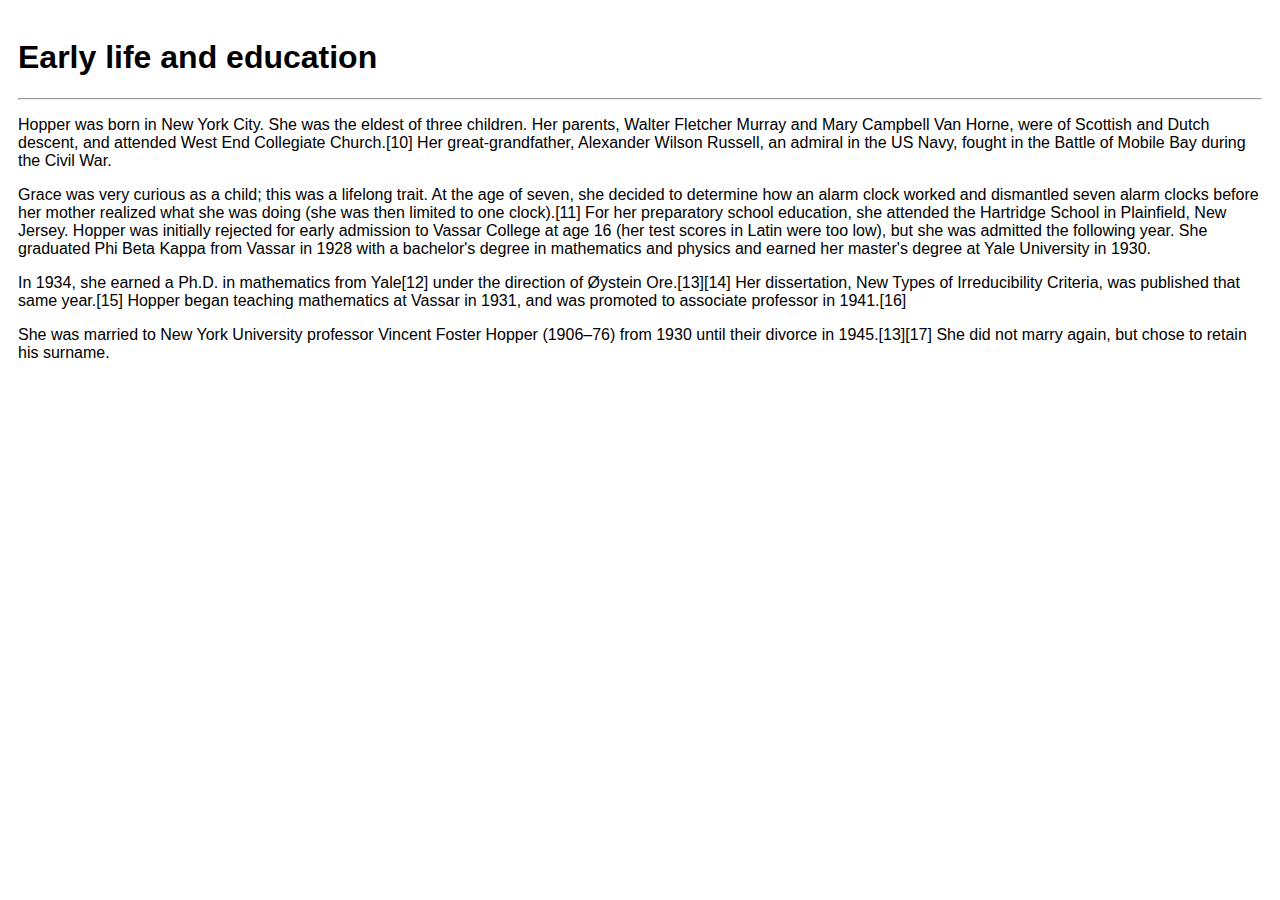
<file: information.html>
<!DOCTYPE html>
<html>
  <head>
    <meta charset="utf-8">
    <title>Información</title>
    <link rel="stylesheet" href="css/main.css">
  </head>
  <body>
    <!--Título-->
    <h1>Early life and education</h1>

    <!--Lìnea horizontal-->
    <hr>

    <!--Información-->
    <p>Hopper was born in New York City. She was the eldest of three children. Her parents, Walter Fletcher Murray and Mary Campbell Van Horne, were of Scottish and Dutch descent, and attended West End Collegiate Church.[10] Her great-grandfather, Alexander Wilson Russell, an admiral in the US Navy, fought in the Battle of Mobile Bay during the Civil War.</p>

    <p>Grace was very curious as a child; this was a lifelong trait. At the age of seven, she decided to determine how an alarm clock worked and dismantled seven alarm clocks before her mother realized what she was doing (she was then limited to one clock).[11] For her preparatory school education, she attended the Hartridge School in Plainfield, New Jersey. Hopper was initially rejected for early admission to Vassar College at age 16 (her test scores in Latin were too low), but she was admitted the following year. She graduated Phi Beta Kappa from Vassar in 1928 with a bachelor's degree in mathematics and physics and earned her master's degree at Yale University in 1930.</p>

    <p>In 1934, she earned a Ph.D. in mathematics from Yale[12] under the direction of Øystein Ore.[13][14] Her dissertation, New Types of Irreducibility Criteria, was published that same year.[15] Hopper began teaching mathematics at Vassar in 1931, and was promoted to associate professor in 1941.[16]</p>

    <p>She was married to New York University professor Vincent Foster Hopper (1906–76) from 1930 until their divorce in 1945.[13][17] She did not marry again, but chose to retain his surname.</p>

  </body>
</html>
</file>
<file: css/main.css>
body {
  font-family: sans-serif;
  padding: 10px;
}

header h1 {
  margin-bottom: 3px;
  margin-top: 0;
}

header hr {
  margin-top: 0;
  margin-bottom: 0;
}

.biography {
  width: 78%;
  display: inline-block;
  font-size: 14px;
  line-height: 1.5;
}

.summary {
  display: inline-block;
  vertical-align: top;
  width: 20%;
  margin-top: 20px;
}

.summary-table {
  border: 1px solid #a2a9b1;
  background-color: #f8f9fa;
  padding: 1px;
  text-align: left;
  font-size: 12px;
}

.summary-table thead th {
  background-color: #b0c4de;
  padding-top: 3px;
  padding-bottom: 3px;
  font-size: 15px;
}

.summary-table tbody tr:first-child {
  text-align: center;
}
</file>
